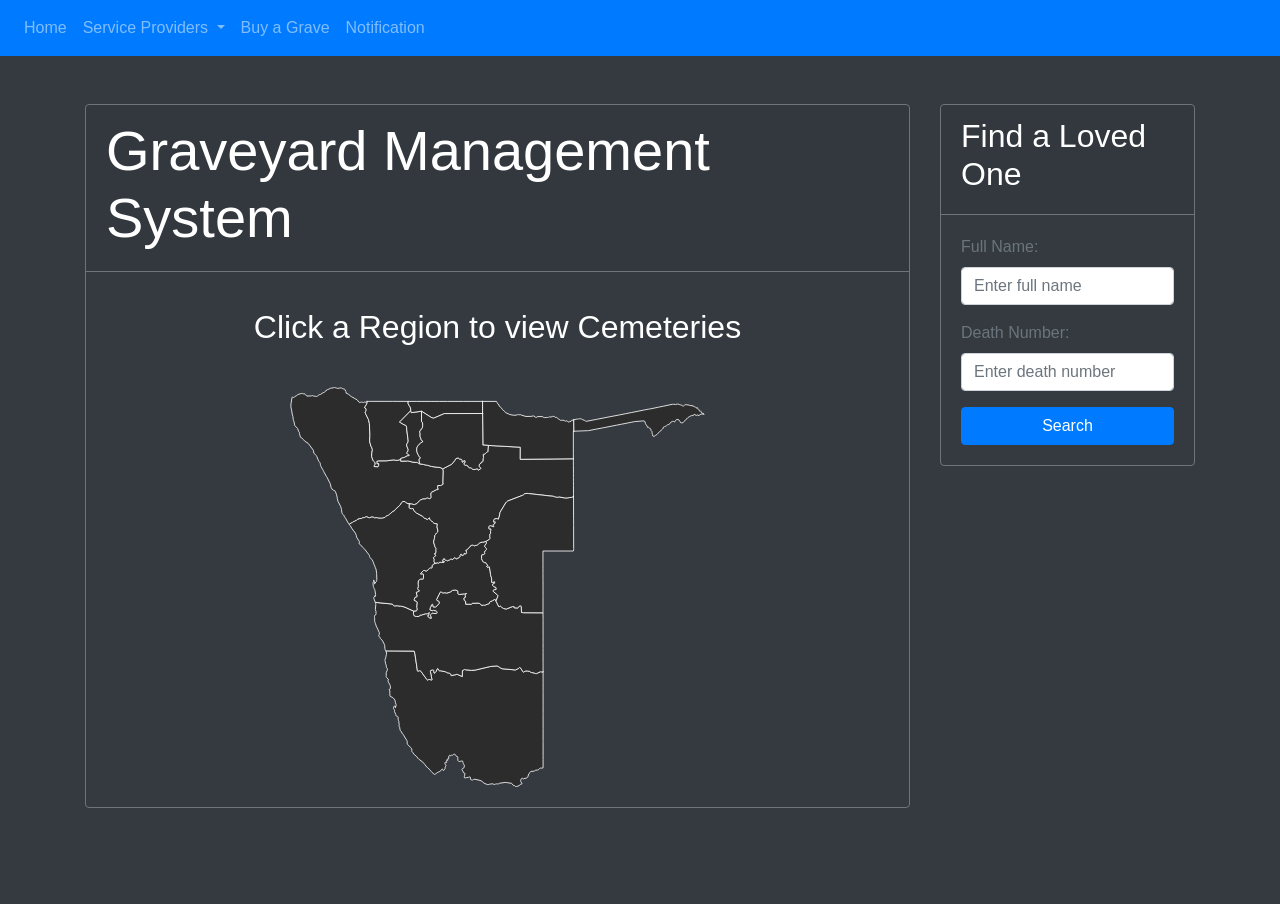
<file: gms/html/index.html>
<!DOCTYPE html>
<html lang="en">

<head>
  <meta charset="UTF-8" />
  <meta name="viewport" content="width=device-width, initial-scale=1.0" />
  <title>Heavenly Tomb|Home</title>
  <link rel="stylesheet" href="../css/style.css" />
  <script src="https://code.jquery.com/jquery-3.6.0.min.js"></script>

  <link rel="stylesheet" href="https://cdnjs.cloudflare.com/ajax/libs/font-awesome/5.15.3/css/all.min.css"
    integrity="iBBXm8fW90+nuLcSKlbmrPcLa0OT92xO1BIsZ+ywDWZCvqsWgccV3gFoRBv0z+8dLJgyAHIhR35VZc2oM/gI1w=="
    crossorigin="anonymous" referrerpolicy="no-referrer" />
  <link rel="stylesheet" href="https://cdn.jsdelivr.net/npm/bootstrap@4.3.1/dist/css/bootstrap.min.css"
    integrity="sha384-ggOyR0iXCbMQv3Xipma34MD+dH/1fQ784/j6cY/iJTQUOhcWr7x9JvoRxT2MZw1T" crossorigin="anonymous" />
</head>

<body>
  <nav class="navbar navbar-expand-lg navbar-dark bg-primary">
    <button class="navbar-toggler" type="button" data-toggle="collapse" data-target="#navbarNav"
      aria-controls="navbarNav" aria-expanded="false" aria-label="Toggle navigation">
      <span class="navbar-toggler-icon"></span>
    </button>
    <div class="collapse navbar-collapse" id="navbarNav">
      <ul class="navbar-nav">
        <li class="nav-item">
          <a class="nav-link" href="index.html">Home</a>

        </li>
        <li class="nav-item dropdown">
          <a class="nav-link dropdown-toggle" href="#" id="navbarDropdownMenuLink" role="button" data-toggle="dropdown"
            aria-haspopup="true" aria-expanded="false">
            Service Providers
          </a>
          <div class="dropdown-menu" aria-labelledby="navbarDropdownMenuLink" id="serviceProvidersDropdown">
          </div>
        </li>
        <li class="nav-item">
          <a class="nav-link" href="cemeteries.html">Buy a Grave</a>
        </li>
        <li class="nav-item-right">
          <a class="nav-link" href="notification.html">Notification</a>
        </li>

      </ul>
    </div>
  </nav>

  <section class="main-image">
    <div class="container">
      <div class="row">

        <div class="col-12 col-lg-9">
          <div class="card border-secondary bg-dark mt-5" style=" 
                      
                      min-height: 100px;">
            <div class="card-header border-secondary">
              <h1 style="color: white; font-size: 3.5em;">Graveyard Management System</h1>
            </div>
            <div class="card-body text-secondary">
              <h1 class="find-a-cemetery-text">
                Click a Region to view Cemeteries
              </h1>
              <div class="svg-container">
                <svg baseprofile="tiny" fill="#7c7c7c" stroke="#ffffff" stroke-linecap="round" stroke-linejoin="round"
                  stroke-width="2" version="1.2" viewbox="0 0 1000 966" width="1000" xmlns="http://www.w3.org/2000/svg"
                  id="svg-map">
                  <a href="../html/karas.html">
                    <path
                      d="M610.1 687.8l0 17.3 0 9.2 0 18.4 0 4.6 0 23.1 0 9.2 0 18.5 0 4.6 0 23.2 0 9.3 0 28 0 4.7 0 32.7 0 9.4 0 17.4-0.1 2.5-2.3 0.5-0.7 0.1-2.4-0.3-0.8 0.1-2 1.1-3.3 3-2.1 0.6-3.6 0.3-1.7 0.6-1.4 1.1-1.3 0.7-7.4 0.6-0.6 0.2-0.8 0.5-0.9 1.2-0.7 0.9-0.4 0.6-0.6 1.6-0.5 0.3-0.7 0.3-0.4 0.7-2.1 6.7-0.8 1.3-1.3 1-1.5 0.7-6 1.5-1 0.5-0.8-0.1-1.8-1.5-1 0.1-1 0.8-0.8 1.2-1.3 2.4-0.3 1.7 0.5 1.9 2.8 4.8-0.1 1-0.8 0.5-2.5 0.2-0.4 0.3-0.8 1.4-0.6 0.6-4.2 2.2-3.1 1-2.8 0.2-1.3-1.6-0.3-0.4-0.8-0.3-2.6-0.3-0.5-0.2-0.8-0.9-1.8-2.9-1.3-1.2-15.4-2.3-14.1 2.1-2.7 1.5-1.6 0.5-0.3-0.2-0.9-0.8-0.3-0.2-0.4 0.1-0.7 0.4-0.4 0.1-1.4 0.3-0.8 0.2-0.6 0.4-1.4 0.6-1.8-0.3-3.1-1.2-1.7-0.1-6.4 1-2.7 0.9-1.3 0-6.2-2.2-2.9-1.5-4.4-3.8-2.5-1.6-2.7-1.1-12.3-2.7-2.4 0.2-0.8 0.3-1.4 1-0.8 0.4-0.9 0-2.4-0.6-1.6-0.8-0.3-1.7 0.1-2-0.4-1.8-1.2-0.8-1.2 0.3-1.4 0.6-1.5 0.4-3.1 0.4-3.2 0.8-2.8-0.5-0.1-2.5 0.9-3.5 0.5-3.3-0.8-1.8-2.7-1-0.6-1.5-0.4-1.9-2-2.6-0.6-1.5 0.3-1.2 0.9-1.1 1.3-0.9 1.3-0.3 1.1-0.8 0.6-2 0.2-2.3-0.1-1.8-0.4-1-1.2-1.5-0.5-0.9-0.3-1-0.1-0.9-0.2-0.8-0.6-1.1-0.3-0.8-0.1-1-0.3-1-0.9-0.3-1.9 0.1-4.6 1.1-2.4-0.5-1.6-1.9-0.3-3.9 0.2-1.9 0-1.9-0.7-1.5-1.8-0.5-1.5-0.7-0.9-1.5-0.9-1.7-1-1.3-0.8-0.3-0.8 0-1.4 0.3-0.9 0.5-2.4 1.8-2-0.5-0.8 0.2-1.1 1.1-0.9 0.4-0.7-0.1-0.8-1-0.5-0.1-0.5 0.4-1.2 1.4-0.3 0.2-0.5 6.7-0.6 0.8-0.3 0-0.4-0.3-1.2 0-0.6-0.4-0.5 0.4-0.1 0.5 0.2 0.4 1.3 1.7 0 0.6-1.1 0.3-1.6 0-0.4 0.3-0.3 0.8 0.2 0.5 0.6 0.9 0.4 1-0.1 1-0.7 0.6-0.8-0.3-0.7-0.5-0.6-0.3-1.4 0.6-0.3 1.5 0.3 1.7 0.5 1.3 1.6 2.4 0.5 1.5-0.7 0.7-1.1 0.8-0.4 1.6-0.1 1.9-0.2 1.5-0.8 1.4-1.3 1.8-1.5 1.2-1.2-0.1-0.3-0.8-0.3-1-0.3-1-0.6-0.4-0.8 0.3-5.6 5.6-2.8 0.9-2 1-2 1.4-1.3 0.6-1.4 1-0.7 1.3-1 0.9-1.9-0.3-0.8-0.6-4.5-3.7-2.3-2.7-1.1-1.7-8-8-1.3-0.5-0.5-0.6-4.5-6-4.7-5.6-9.8-7.2-1.9-1.9-3.8-4.9-5.3-4.3-1-1.1-2.3-3.7-2.4-2.6-0.4-0.6 0-0.9 0.4-1.7 0.1-0.8-0.9-2.6-2-2.8-7.3-7.4-1-1.5-0.3-2 0-4.3-0.2-0.7-0.4-1-7.1-11.4-1.2-2.7-0.9-1.3-1.2-0.6-0.6-0.7-2.2-4.4-3-3.9-0.4-0.9-1-6.6-0.4-0.8-1-1.2-0.2-1.1 0.6-3.4-1.1-5.3 0.5-1.2-1.4-3.1-0.5-1.6-0.1-1.8 0.1-3.5-0.5-1.6-1.1-1.5-0.5-0.2-1.4-0.1-0.6-0.2-0.7-1.3-0.5-0.7-0.3 0-0.2-1.8-0.5-1.6-2.4-5-0.4-1.4 0.4-2.2-0.8-1.6-1.1-1.7-0.6-1.4-0.1-1.9 0.2-1.7 0.6-1.1 1.1-0.5 0.7-0.2 0.8-0.3 0.5 0.1 0.2 0.8 0 3.1 0.5 0 0.3-1.6 1.5-4.3 0-0.9-0.4-1.1-1.5-5-1-5-1.7-3-2.5-2.6-2.7-1.9-4.4-1.8-0.7-0.8-0.5-6.4 0.2-6.2-1.4-2.3-0.3-0.5 0.3-1 0.4 0 0.6 0.2 0.7-0.3 1-2.7 0-3.5-0.8-3.5-1.2-2.7-3.3-5.6-0.4-2.6 1.2-3.1-0.6 0-3.7-4.5-1.3-2.2-0.2-1 0-0.6 0.2-1.2 0-6.5 0.3-1.6 2.2-4.3 0.2-1.3 0-1.9-0.3-1.6-1.6-1.6-0.5-2.1-0.3-3.7-1.8-5-0.4-3.8-0.8-3.1 0-1.6 2.2-6.1-0.2-0.9 1.5-5.8 0.3-3.4-0.8-3.1-1-2.1 0.3 0 68.2 0.5 1.8 6.6 5.9 40.2 0.2 0.8 0.3 0.7 0.7 0 0.9-0.1 2.7-0.9 0.9-0.2 1 0 0.8 0.6 0.8 0.8 14.9 20.4 0.9 0.8 1 0 1-0.4 0.9-0.6 1.5-0.2 1.8 0.1 3.3 1.2 1.1-0.1 0.5-0.5-3.9-20.4 0-0.8 0.1-0.7 0.6-0.4 0.7-0.4 3.7-1.1 1-0.1 0.8 0.3 0.8 0.5 0.7 0.6 0.5 0.5 0.1 0.4-0.6 1.1 0 0.8 1.1 3.9 3.1-2.3 1.2-1.7 2.7-6.1 0.9-1.4 0.6 0.2 0.7 0.8 1.8 3.4 0.5 0.8 0.6 0.3 1 0 1.3-0.1 13 2.7 0.5 0.4 1.3 0.5 1.8 1.4 3.2 0.4 3.3 1.1 2 1.3 0.8 0.8 0.2 1 0.1 1 0.2 0.9 0.5 0.5 1.4-0.2 5.5-1.7 2.2 0 3.9-1.4 1.1 0.1 12.2 5.3 0.3-14.3 1.7-1 2.1-0.9 1.3-0.7 0.5-0.2 0.5 0 0.8 0.5 1 0.3 14.1 1.4 9.7-0.8 35.6-8.5 16.5-1.5 5 2.7 1.6 1.4 5.6 2.8 32.2 2.9 1.1-0.4 6.7-3.5 1.6-1.6 0.6-0.5 0.7-0.3 0.6 0.4 0.5 0.4 6.4 9.9 0.7 0.8 0.6 0.2 0.9-0.4 2.3-1.8 0.6-0.3 2-0.4 3.5 0 4 0.7 1.9 0.6 1.8 1.4 1.1 0.5 1.1 0.4 7.1 1.4 3.2 1.4 0.9 0.1 1.5-0.5 8.3-4 1.1-0.2 1.4-0.2 1.1 0.9 3.4-0.5z"
                      id="NAM1" name="Karas" class="map"></path>
                  </a>
                  <a href="../html/hardap.html">
                    <path
                      d="M496.7 516.3l-0.1 1 6.7 13.5 0.5 0.3 0.5-0.3 1.2-1.3 0.7-0.6 0.7-0.2 0.9 0.5 0.7 0.7 3.7 3.9 1.2 0.7 1.4 0.4 6.1 1.2 0.9-0.1 13.8-5.6 0.6-0.1 4 0.3 0.5 0.2 0 0.4-0.3 0.7-0.1 0.7 0.2 0.6 1.5 0.2 6.8 0.3 0.7-0.5 3.4-4.3 0.9-0.5 1.1 0 1.7 0.3 0.7 0.7 0.3 0.8 0.3 14.3 5.1 0.6 46.9 0.2 0.1 16.2 0 13.9 0 13.9 0 13.9 0 14 0 1 0 13.7 0 9.1 0 27.4 0.1 4.6 0 14.8-3.4 0.5-1.1-0.9-1.4 0.2-1.1 0.2-8.3 4-1.5 0.5-0.9-0.1-3.2-1.4-7.1-1.4-1.1-0.4-1.1-0.5-1.8-1.4-1.9-0.6-4-0.7-3.5 0-2 0.4-0.6 0.3-2.3 1.8-0.9 0.4-0.6-0.2-0.7-0.8-6.4-9.9-0.5-0.4-0.6-0.4-0.7 0.3-0.6 0.5-1.6 1.6-6.7 3.5-1.1 0.4-32.2-2.9-5.6-2.8-1.6-1.4-5-2.7-16.5 1.5-35.6 8.5-9.7 0.8-14.1-1.4-1-0.3-0.8-0.5-0.5 0-0.5 0.2-1.3 0.7-2.1 0.9-1.7 1-0.3 14.3-12.2-5.3-1.1-0.1-3.9 1.4-2.2 0-5.5 1.7-1.4 0.2-0.5-0.5-0.2-0.9-0.1-1-0.2-1-0.8-0.8-2-1.3-3.3-1.1-3.2-0.4-1.8-1.4-1.3-0.5-0.5-0.4-13-2.7-1.3 0.1-1 0-0.6-0.3-0.5-0.8-1.8-3.4-0.7-0.8-0.6-0.2-0.9 1.4-2.7 6.1-1.2 1.7-3.1 2.3-1.1-3.9 0-0.8 0.6-1.1-0.1-0.4-0.5-0.5-0.7-0.6-0.8-0.5-0.8-0.3-1 0.1-3.7 1.1-0.7 0.4-0.6 0.4-0.1 0.7 0 0.8 3.9 20.4-0.5 0.5-1.1 0.1-3.3-1.2-1.8-0.1-1.5 0.2-0.9 0.6-1 0.4-1 0-0.9-0.8-14.9-20.4-0.8-0.8-0.8-0.6-1 0-0.9 0.2-2.7 0.9-0.9 0.1-0.7 0-0.3-0.7-0.2-0.8-5.9-40.2-1.8-6.6-68.2-0.5-0.3 0-1.5-3.2-0.9-3.1-0.3-6.6-0.9-3.1-4.2-8.1-1.8-2.5-3.6-3.6-1-2.4-2.5-2.9-0.5-2.1 0.3-0.8 1-1.3 0.3-0.4 0-3.4-0.4-1.5-1.6-3-1.6-4.1-4-7.8-1.6-5.6-1.4-2.7-0.5-3.7-0.6-1.2 0.4-1.6 0-2.7-0.3-2.8-0.6-1.8 0.5-1.1 0.5-2.2 0.6-1.1 0.4-0.2 0.7-0.1 0.6-0.3 0.3-0.8 1-1.9-0.6-1 0.1-4.5-1.3-3.9-0.2-1.4 1-11.6-0.4-2.9-0.8-2.2 41.4 4.1 1.9 2.8 0.5 0.6 0.6 0.5 1.5 0.3 1.6 0.2 5.4-0.5 7.4 1.3 1.6-0.2 1 0.1 8.4 2.3 21.4 9.6-0.6 6.4 0.4 2 0.8 2.2 4.5 2.3 2.1 0.1 5.4-0.2 0.7-0.2 0.4-0.5 0.6-1.5 0.7-0.6 0.9-0.5 3.4-0.1 9.5-3 0.5-0.1 2.3 0.3 0.9 0 0.8-0.4 4.5-2.5 0.5-0.1-0.2 0.6-0.8 1.5-0.2 1-0.2 1.1 0.3 1.5-0.3 0.6-0.6 0.4-1.4 0.2-0.9 0.5-0.1 0.8 0.5 1.2 4 3.2 4.2 0.9-0.8-2-1.3-5 0.8-2 2.8-2.9 0.7-0.4 0.5-0.1 2.4 0.7 6.6 0.4 0.7 0 0.4-0.2 0.3-0.5 0.4-1 0.1-0.6 0-0.5-0.6-1.8-0.3-0.5-0.5-0.4-0.6-0.3-5.6-1.6-0.8 0-1.2 0.7-0.7 0.1-6.3-1.5-0.6-0.4-0.1-0.5 0.1-0.8 1.3-4.6 3.5-7.2 0.4-0.6 0.5-0.4 1 0.7 0.7 0.7 0.1 0.5 0.3 4 0.2 0.6 0.5 0.2 4.9 0 0.8-0.2 0.7-0.4 7.6-7.6 0.3-0.7 0-0.8-0.6-2.4-0.2-0.8-0.4-0.4-5.1-2.8-0.6-0.6 0.3-1.2 8.5-17 1.1-1.5 0.9-0.1 1.7 0.9 1.3 1.2 1.6 0.4 1.4 0.1 1.7-0.3 2.7-0.1 3.3 0.9 5.9-1.5 3.7-1.6 4.4-3.3 5-0.9 3 0 3.3 1.1 1.2 0.6 0.7 1.1 0.3 2.1 0.1 3.4 1.2 1.9 2.6 0.5 6.6-1.1 5-0.3 4.2-0.9 1.2-0.1 0.1 0-2.6 2.7-0.5 0.7-0.2 0.6 0 0.8 0.4 4.1-0.2 0.7-0.3 0.3-2.7 0.8-0.3 0.5 0 0.8 0.9 4.8 0.7 0.6 1.2 0.4 0.6 0.2 0.2 0.4 0.2 0.6 0.6 7.2 0.4-0.4 12.4 0.2 0.7-0.1 0.7-0.2 0.2-0.7 0.7-0.8 1-0.6 14-0.4 3.8 1.1 0.7 0.3 0.6 0.5 2.6 3.4 0.6 0.5 0.7 0.1 2.9-1.3 0.7-0.2 0.6 0.5 1.3 0.3 1.1-0.1 1.4-0.4 5.7-2.5 3.1-0.8 0.9-0.5 0.2-0.8 0.1-1.7 0.2-0.7 0.7-0.6 6.3-2.9 5.1-3 1.6-0.1 2.2 3.3z"
                      id="NAM2" name="Hardap" class="map"></path>
                  </a>
                  <a href="../html/khomas.html">
                    <path
                      d="M496.7 516.3l-2.2-3.3-1.6 0.1-5.1 3-6.3 2.9-0.7 0.6-0.2 0.7-0.1 1.7-0.2 0.8-0.9 0.5-3.1 0.8-5.7 2.5-1.4 0.4-1.1 0.1-1.3-0.3-0.6-0.5-0.7 0.2-2.9 1.3-0.7-0.1-0.6-0.5-2.6-3.4-0.6-0.5-0.7-0.3-3.8-1.1-14 0.4-1 0.6-0.7 0.8-0.2 0.7-0.7 0.2-0.7 0.1-12.4-0.2-0.4 0.4-0.6-7.2-0.2-0.6-0.2-0.4-0.6-0.2-1.2-0.4-0.7-0.6-0.9-4.8 0-0.8 0.3-0.5 2.7-0.8 0.3-0.3 0.2-0.7-0.4-4.1 0-0.8 0.2-0.6 0.5-0.7 2.6-2.7-0.1 0-1.2 0.1-4.2 0.9-5 0.3-6.6 1.1-2.6-0.5-1.2-1.9-0.1-3.4-0.3-2.1-0.7-1.1-1.2-0.6-3.3-1.1-3 0-5 0.9-4.4 3.3-3.7 1.6-5.9 1.5-3.3-0.9-2.7 0.1-1.7 0.3-1.4-0.1-1.6-0.4-1.3-1.2-1.7-0.9-0.9 0.1-1.1 1.5-8.5 17-0.3 1.2 0.6 0.6 5.1 2.8 0.4 0.4 0.2 0.8 0.6 2.4 0 0.8-0.3 0.7-7.6 7.6-0.7 0.4-0.8 0.2-4.9 0-0.5-0.2-0.2-0.6-0.3-4-0.1-0.5-0.7-0.7-1-0.7-0.5 0.4-0.4 0.6-3.5 7.2-1.3 4.6-0.1 0.8 0.1 0.5 0.6 0.4 6.3 1.5 0.7-0.1 1.2-0.7 0.8 0 5.6 1.6 0.6 0.3 0.5 0.4 0.3 0.5 0.6 1.8 0 0.5-0.1 0.6-0.4 1-0.3 0.5-0.4 0.2-0.7 0-6.6-0.4-2.4-0.7-0.5 0.1-0.7 0.4-2.8 2.9-0.8 2 1.3 5 0.8 2-4.2-0.9-4-3.2-0.5-1.2 0.1-0.8 0.9-0.5 1.4-0.2 0.6-0.4 0.3-0.6-0.3-1.5 0.2-1.1 0.2-1 0.8-1.5 0.2-0.6-0.5 0.1-4.5 2.5-0.8 0.4-0.9 0-2.3-0.3-0.5 0.1-9.5 3-3.4 0.1-0.9 0.5-0.7 0.6-0.6 1.5-0.4 0.5-0.7 0.2-5.4 0.2-2.1-0.1-4.5-2.3-0.8-2.2-0.4-2 0.6-6.4 6.2-0.6 1.5-1.4 0.4-3.1 0-0.5-0.8-3.2-0.1-0.6 0.9-11.6-0.1-0.8-0.1-0.6-0.6-0.4-5.6-2.7-0.6-0.3-0.4-0.5 0-0.7 0.2-0.7 2-4.8 0.4-0.7 0.5-0.6 0.7-0.2 2.4-0.5 1.1-0.4 0-0.9-1.8-9.7 6-2.1 0.7-0.3 0.5-0.4-0.2-0.6-3.4-4-0.3-0.8 0-0.7 0.2-0.8 1.3-4 0.2-0.9 0-0.8-0.2-1.8-0.3-1.6-0.3-1 0-0.4 0.9-7.3 0.5-1.1 0.8-1.1 2-1 1.1-0.9 1.3-0.2 0.9-0.2 4.4 0 0.8-0.2 0.3-0.8 0.2-0.9 0-8.3 0-0.7-0.2-0.6-0.5-0.2-0.7-0.1-5.5 0.1-0.6-0.6 1.3-1.7 5.8-6.1 1-0.6 1.1 0 4.5 1.3 0.9 0 1-0.4 1.1-0.6 2.1-1.9 1-1.5 2.6-2.2 0.7-0.8 0.8-0.2 1 0 1 0.2 1 0 0.8-0.2 0.4-0.9 0.1-3.5 0.4-1.3 0.7-1.3 3.5-2.6 3-1.3 5.9-1.4 0.8 0.5 1 0.4 0.5 0.5 0.4-0.3 0.6-0.6 1.1-1.5 0.6-0.7 0.6-0.4 0.7 0.3 1.5 1.1 0.8 0.4 1.4-0.6 0.7 0 2.2 0.3 2.2-0.2 0.8-0.6 0.3-0.7-0.3-0.8-0.3-0.5-0.7-0.1-2.5 0.4-0.6-0.1-0.3-0.5-0.1-0.6 0.1-0.5 0.4-0.5 2.1-3.7 0.6-0.7 0.7-0.3 0.7 0 0.4 0.1 0.4 0.7 0.5 1.6 0.7 0.8 0.9 0.6 2.1 0.1 0.8 0.5 1.1 0.9 0.7-0.1 3.4-1.3 0.9 0 0.9-0.5 0.7-0.6 1.5-1.5 0.8-0.6 0.8-0.5 0.7 0.4 0.5 0.7 0.5 0.8 0.4 0.7 0.4 0 0.6-0.4 4.9-4.2 0.8-0.5 0.7-0.3 0.5 0.5 0.5 0.7 0.4 0.9 0.5 0.8 0.5 0.4 0.8-0.2 7.1-3.3 1-0.9 0.4-0.9 0-2.5 0.1-0.8 0.5-0.7 1.2-1.5 0.6-0.7 0.7-0.5 0.3 0.4 0.3 0.7 0.4 1.6 0.3 0.7 0.3 0.3 0.7-0.1 3.5-1.5 0.8-0.4 0.5-0.5 0.1-0.8-0.1-1.5 0.1-0.4 0.5 0.1 3 1.3 0.7 0.1 0.4-0.5 0.3-0.6 0.8-2.2 0-0.5-0.2-0.7-1.5-4.3-0.1-0.7 0.5-0.2 1.5 0 0.8-0.1 0.8-0.5 0.7-0.5 0.6-0.7 0.3-0.5 0.5-1.4 0.7-0.9 0.8-0.6 2.5-1.4 0.3-0.4 0.9-2.2 0.5-0.9 0.8-0.4 0.8-0.3 3.4-0.9 0.8-0.2 0.7 0.1 0.7 0.6 1.2 1.2 0.4 0.2 0.5 0 2.2-0.8 3.5-0.7 2-1 0.8-0.6 1.6-1.6 2.5-2.1 3.5-1.6 3.1-0.6 1.6 0.2 7.8-2.2 0.6 4.7-1 1.9-1.8 2.2-1.2 2.1-0.3 0.9 0 0.7 0.6 0.9 1.2 1.1 0.4 0.6 0.9 1.3 0.6 0.4 0.3 0.4 0.2 0.7 0.2 1.7-0.4 0.8-1.1 0.7-0.6 0.6-0.6 1.3-2 3.1-0.3 0.7 0.6 1.2 0.2 0.7 0.1 1.3-0.4 0.7-0.8 0.5-2.5 1.1-0.8 0.1-1.8 0.1-0.6 0.2-0.3 0.7-0.8 7.1 0.2 1.2 0.4 1.3 2 4.1 2.4 3.3 0.9 0.8 0.9 0.2 3 0 0.6 0.4 0.4 0.5 2 3.2 1 1.1 1.4 1.2 0.6 0.6-0.3 0.5-2.5 1.3-0.6 0.5 0.3 0.6 0.6 0.5 1.9 1.5 0.2 0 2.3-1.9 0.6-0.4 0.3 0.2 0.3 0.6 2.1 10.3 0.9 8.4 0.3 1.6 2.1 6.3 0.3 2.3 0.1 8.5 0.5 0.5 0.8 0 5.2-2 0.6 0 0.1 0.5 0 0.7-0.1 1.6-0.1 0.7-0.3 0.4-0.6 0.4-3.3 1.4-0.9 0.7 0 0.7 0.1 0.8 0.3 0.8 0.3 0.6 1.2 0.7 1.5 2 0.8 0.3 0.7 0.2 1.6 0.2 0.7 0.2 0.4 0.2 0.4 0.7 0.7 1.8 0.5 2.6-0.4 0.6-0.7 0.3-4.1 0.3-0.7 0.2-0.7 0.5-0.4 0.9-0.4 1 0 1 0.5 0.8 10.3 8.6 0.7 0.8 0.1 0.7-0.3 1-4.3 11.1z"
                      id="NAM3" name="Khomas" class="map"></path>
                  </a>
                  <a href="../html/kunene.html">
                    <path
                      d="M185.3 34.7l0 1.7-0.3 0.8 0.5 0.5-0.4 1.3-1.4 2.6-0.6 1.6-2.4 3.5-1.4 1.8 0.2 2.1 3.1 1.8 0.3 1.8-0.2 2-0.3 1.5-0.6 1.2-1.5 1.6 1 3.6 7.2 14.7 2.1 9.4 1.3 29-0.7 11 0.4 5.3 2.9 9.4 2.1 4.2 1.3 4.4-1.4 8-0.5 8 3.1 9.1 1.5 2.1 2.1 1.7 1.7 2.7 0.3 3.5-0.9 1.2-0.9 1.1-0.6 3.3 9.2 0.3 1.4-3 0.1-4.2-4.1 0.2-0.3-3.3 0.1-3.1 3.5-0.7 20.3-0.2 17-2.3 4.5 1 4.4 0.3 7.9-2.4-0.2 4.2 13.7-0.1 2.7-0.4 3 0.4 9.3 2.4 6.2 0.7 2.7-0.1 2.6 0.5 5.9 3.3 8.9 1.3 5.2 1.3 4.1 0.5 9.9 3 13.7 2 4.4 0.1 4.7 1.2 4.4 2.4 0.9 0.7 0.1 1.3 0.6 3.4-0.8 28.7 0.7 2.9-4.1 2.8-2.1 0.6-6.5 0-0.6 0.4-0.1 4.5 0.1 0.7 1.2 3.4 0.1 0.7-0.5 0.2-0.7 0.1-2.2-0.1-13.2 6.8-0.7 0.7-0.4 0.6 0.2 6.3 0.4 2.7 0 0.9-0.1 1-0.4 1-0.9 0.7-1 0.6-1.1 0.5-1.1 0.2-1.1-0.1-1.3-1-1.1-0.2-1.1-0.2-0.9 0.2-0.7 0.2-3.6 1.7-0.7 0.1-4.6 0.1-0.7 0.1-5.2 2.1-2.5 1.7-1 0.9-4.7 5.6-1.1 0.7-4.5 1.9-1.1 0.3-1.1 0-6.1-1.3-5-0.3-3.3-0.7-3.1-1.1-1.5-0.7-1.1-1-1.1-1.4-0.6-0.5-5.3-0.5-0.7 0.7-0.5 0.9-1.7 2-4.1 5.6-0.6 0.5-10.3 9.7-0.7 0.9-0.4 1.1-0.4 0.4-3.5 2.2-1.7 0.8-3.9 3.2-0.7 0.8-0.5 0.3-1.2 0.5-0.4 0.5-0.5 1-0.8 0.7-1.1 0.6-0.4 0.4-0.3 0.6-0.7 0.6-0.9 0.1-1.4 0.1-0.7 0.3-1.8 1.4-1.7 0.9-0.5 0.5-0.8 0.9-0.5 0.4-2.4 0.7-1.9 0.9-0.6 0.1-1.5 0.1-1.7 0.3-0.5 0-2.3-0.2-4.2 0-0.5-0.1-2.7-1.1-0.4-0.2-1.3 0.1-1 0.2-2.1 0.1-1.7 0.3-0.9-0.3-1.5-1.2-0.8-0.3-3.2-0.3-1.9 0.4-3.8 1.3-0.9 0.1-0.8-0.2-4.7-2.1-1.3-0.1-1.2 0.3-1.4 0.6-0.8 0.5-1.1 0.4-2 0.1-1.7 0.4-1 0.4-2 1.1-0.9 0.3-3.4 0.1-5.5 2-1.5 1.1-1 1.1-0.6 0.2-1.2 0.1-0.4 0.2-0.3 0.4-0.5 1.1-0.4 0.2-0.7 0.2-0.9 0.1-2.6 0.6-0.9 0.5-0.8 1.2-0.7 0.7-0.7 0.3-2.5 0.9-4.7 3-1.9-2.3-6.6-11.9-3-4.2-1-2.9-1-1.1-2-1.6-1.5-2.7-0.8-2.6-0.7-6.5-2-7.1-6.4-12.5-1.8-6.9-0.4-3.4-1.5-6.4-2.6-6.6-1.7-2.7-3-0.9-3.2-2.3-2.4-4.3-2.4-9.7-5.7-11-0.7-2.3-3.1-4.2-5.4-10-0.7-1.8-0.8-1.1-1.9-4-0.6-0.8-3.3-5.9-1-2.5-0.3-1.5-0.5-3.5-0.8-1.7-2.4-3.1-1.5-2.8-3.6-9-1.5-2.4-2.2-2.6-2.7-2.1-0.7-1-0.9-5.7-0.6-1.6-12-16.1-8.3-5.4-3.6-4.2-0.5-0.4-1.3-1.8-0.7-0.4-0.7-0.5-3.7-2.3-1.2-4.1-0.3-1.4-0.9-2.4-0.1-0.9-0.1-1.5 0.2-0.8-1.8-2.5-2.8-7.6-0.5-0.5-6-6.4-1.1-3.5-0.6-4.6-1.3-3.7-0.9-2.7-0.9-7.5-1.7-5.7-1.1-7.9-1.4-6.5-0.7-4.1 0.3-6.1 2.5-15.5 0.8-1.1 1 0.1 1.2 0.7 0.8 0.2 1.1-0.1 0.4-0.4 0.2-0.5 0.4-0.6 1.3-0.9 3.1-1.5 3.4-2.6 3.1-1.4 3.3-1 3.5-0.5 0.9-0.3 0.5 0 0.8 0.5 2.5 0.8 0.9-0.2 0.7-0.5 0.7 0.2 0.5 0.4 0.3 1.1 0.2 0.6 0.5 0.5 0.7 0.5 0.8 0.4 0.8 0.2 0.7 0.3 0.3 0.8 0.2 0.7 0.3 0.3 5.3-0.5 4.8 0.2 1-0.5 1-0.8 0.8 0 1.8 1 1.3 0.5 4.4 0.4 2.6 0.6 0.9-0.1 1.8-1 3.3-2.8 1.8-0.7 1.9-0.2 1.3-0.8 2.6-2.2 3.3-1.6 2.5-0.7 0.5-0.7 0.6-1.1 0.7-0.6 0.5-0.3 1.4-0.4 0.6-0.4 0.3-0.7 0.1-0.9 0.4-0.7 1.7-0.5 1.5-0.7 2.3-0.6 3.9-2.2 7.9-1.4 1.7-0.6 1.6-0.1 1.3 1 1-0.5 0.5 0.4 0.5 0.8 0.8 0.4 1.7 0.2 0.9 0.1 0.7-0.3 0 0.5 1.9-0.8 1.1-0.3 0.5 0.3 0.5 0 3.1-0.8 1.4 0.5 2.6 1.8 1.3 0.4 1.7 0.2 1.6 0.7 1.1 1 0.9 3.1 1.1 1 0.6 1.3-0.7 2.2 6.3 3.5 6.5 5.3 7.1 4 6.9 3.9 0.9 0.8 3.4 4.6 1.1 0.8 1.7 0.4 0.9-0.2 1.2-0.8 0.6-0.1 0.8 0.1 1.4 0.4 1.6 0.2 1.2 0.4 0.9 0 0.8-0.3 1.1-0.7 0.5-0.1 3.3 0.5 1.6-0.3 0.7-1.5 0.1-0.4 0.8 0z"
                      id="NAM4" name="Kunene" class="map"></path>
                  </a>
                  <a href="../html/erongo.html">
                    <path
                      d="M287.2 282.3l-0.4 8.4 0.2 0.8 0.5 1.1 3.8 1.2 0.6 0 0.7 0 2.6-0.6 0.8-0.1 0.3 0.3 0.3 0.5 1.1 4 0.7 0.9 5.8 5.4 14.8 8 4.4 4.3 3.5 1.3 3.1 1.8 0.8 0.3 0.5-0.1 0.5-0.4 3.2-3.4 0.4-0.3 0.3 0.1 0.1 0.5 0.6 2.6 0.5 1 0.8 1 1.9 1.8 1 0.7 1.3 0.7 0.6 0.4 2.4 2.5 0.3 0.4 0.5 1.1 0.4 0.6 0.6 0.3 0.7 0.1 7.1 0.9 0 4.6-0.6 2.6 2.2 9.8-0.2 2.3-3 2.9-2.8 3.9-1 1.1-0.3 0.6-0.2 1-0.8 6.3-2.2 8.9 2.8 9.1 0.1 1.8 0.4 1.4 1 0.4 0.6 0.7 1.2 1.9 0.2 1.2-0.2 1-0.4 0.7-0.3 0.8 0 0.7 0.4 0.7 0.5 0.7 0.2 0.4-0.3 0.8-0.6 2.2-0.1 2.3-0.5 0.8-0.7 0.4-1.5-0.1-0.3 0.2 0.3 0.7 2.4 3.6 0.3 0.7-0.4 0.3-1.6 0.7-0.8 1-2.5 1.9-0.4 0.5 0.1 0.8 2.1 4.7 0 0.6-0.2 0.4-0.7 1.1-0.2 0.6 0.2 0.8 0.4 0.9 2.4 4-3 1.3-3.5 2.6-0.7 1.3-0.4 1.3-0.1 3.5-0.4 0.9-0.8 0.2-1 0-1-0.2-1 0-0.8 0.2-0.7 0.8-2.6 2.2-1 1.5-2.1 1.9-1.1 0.6-1 0.4-0.9 0-4.5-1.3-1.1 0-1 0.6-5.8 6.1-1.3 1.7 0.6 0.6 5.5-0.1 0.7 0.1 0.5 0.2 0.2 0.6 0 0.7 0 8.3-0.2 0.9-0.3 0.8-0.8 0.2-4.4 0-0.9 0.2-1.3 0.2-1.1 0.9-2 1-0.8 1.1-0.5 1.1-0.9 7.3 0 0.4 0.3 1 0.3 1.6 0.2 1.8 0 0.8-0.2 0.9-1.3 4-0.2 0.8 0 0.7 0.3 0.8 3.4 4 0.2 0.6-0.5 0.4-0.7 0.3-6 2.1 1.8 9.7 0 0.9-1.1 0.4-2.4 0.5-0.7 0.2-0.5 0.6-0.4 0.7-2 4.8-0.2 0.7 0 0.7 0.4 0.5 0.6 0.3 5.6 2.7 0.6 0.4 0.1 0.6 0.1 0.8-0.9 11.6 0.1 0.6 0.8 3.2 0 0.5-0.4 3.1-1.5 1.4-6.2 0.6-21.4-9.6-8.4-2.3-1-0.1-1.6 0.2-7.4-1.3-5.4 0.5-1.6-0.2-1.5-0.3-0.6-0.5-0.5-0.6-1.9-2.8-41.4-4.1-2.8-7.3-0.9-3.6 0.1-0.8 0.6-0.7 1.8-3.3 0.9-0.9-0.1 1.7 0.4 0.7 0.4-0.4 0.3-1.7-0.1-3.1-1.4-9.4-0.8-2.8-1.3-2.1-1-2.3-0.8-2.6-0.5-2.7-0.3-5.3 0.1-0.8 0.4-0.7 0.9-1.5 0.2-0.8 0-3.3 0.7-0.2 0.2 0.3-0.4 0.7 0.7 1.3 0.3 0.3-0.4 1.6-0.2 1.7 0.6 0.8 1.6-0.7-0.2 0.9-0.9 2.4 1.2-1.1 1.6-3.2 1-0.7 0.9-0.8 0.5-1.8 0.4-3.7-0.5-14-1.4-10.5-1.7-2.8-0.8-3.6-2.7-5.5-1.4-4.7-2.4-5-0.5-0.7-4.8-5.4-1.5-2.6-0.1-2-0.1-0.7-11.4-14.9-5.5-5.2-0.6-1.3-6.1-5.7-1.4-0.7 0-0.9 0.5-1.2 0.4-2 0.1-0.5-0.3-1-0.3-0.7-5.9-8.9-1.1-5.1-2.3-5.7-7.6-10-4.6-7.7-2.8-3.6 4.7-3 2.5-0.9 0.7-0.3 0.7-0.7 0.8-1.2 0.9-0.5 2.6-0.6 0.9-0.1 0.7-0.2 0.4-0.2 0.5-1.1 0.3-0.4 0.4-0.2 1.2-0.1 0.6-0.2 1-1.1 1.5-1.1 5.5-2 3.4-0.1 0.9-0.3 2-1.1 1-0.4 1.7-0.4 2-0.1 1.1-0.4 0.8-0.5 1.4-0.6 1.2-0.3 1.3 0.1 4.7 2.1 0.8 0.2 0.9-0.1 3.8-1.3 1.9-0.4 3.2 0.3 0.8 0.3 1.5 1.2 0.9 0.3 1.7-0.3 2.1-0.1 1-0.2 1.3-0.1 0.4 0.2 2.7 1.1 0.5 0.1 4.2 0 2.3 0.2 0.5 0 1.7-0.3 1.5-0.1 0.6-0.1 1.9-0.9 2.4-0.7 0.5-0.4 0.8-0.9 0.5-0.5 1.7-0.9 1.8-1.4 0.7-0.3 1.4-0.1 0.9-0.1 0.7-0.6 0.3-0.6 0.4-0.4 1.1-0.6 0.8-0.7 0.5-1 0.4-0.5 1.2-0.5 0.5-0.3 0.7-0.8 3.9-3.2 1.7-0.8 3.5-2.2 0.4-0.4 0.4-1.1 0.7-0.9 10.3-9.7 0.6-0.5 4.1-5.6 1.7-2 0.5-0.9 0.7-0.7 5.3 0.5 0.6 0.5 1.1 1.4 1.1 1 1.5 0.7 3.1 1.1 3.3 0.7z"
                      id="NAM5" name="Erongo" class="map"></path>
                  </a>
                  <a href="../html/otjozondjupa.html">
                    <path
                      d="M683.3 173.3l0 6.1 0 9.8 0.1 19.5 0 9.8 0 9.8 0.1 9.8 0 19.7 0.1 7.8-1.9 0.2-1.3 0.6-1.1 0.2-4.7 0.3-4 1.2-1 0.2-5.1 0.2-2.8-0.2-3.8-1.1-7.9-1.1-3 0.1-2.6 0.4-1.4-0.1-3.4-0.6-1.5-0.5-1.8-0.9-1.3-0.4-59.8-6.7-2-0.3-4.4 0.1-2 0.3-1.5 0.7-2.4 2.2-2.2 1.2-35.4 13.5-0.8 0.4-2.6 2.2-2.1 2.3-13.2 22-0.4 1.1-2.3 10.9-0.5 1.6-1.9 4.1-0.6-0.9-0.5-0.6-0.8-0.5-1.1 0-5.4 1.2-1.4 0.9-0.8 3.1-0.3 2.4 0 0.6 0.3 0.2 0.6-0.1 2.4-0.5 0.7 0 0.2 0.3 0 0.6-0.2 1.6-0.2 0.8-0.4 0.8-0.9 0.7-2.7 1.6-0.6 0.6 0 0.8 0 0.7 0.3 0.8 1.1 2 0.2 0.6-0.4 0.1-7.8-2.2-0.7-0.1-1.5 0.4-0.7 0.5-0.7 0.7-0.2 1.5-0.1 3.6 0.1 0.6 0.4 0.2 0.7 0.1 1.5-0.2 1.3-0.3 0.3 0.2 0.2 0.6 0.6 2.4 0 0.9-0.1 0.7-1.1 1-0.2 0.7 0.1 0.8 0.4 3.4 0 0.8-0.2 0.6-1.9 1.1-0.1 0.8 0.2 0.9 0.2 1.2-0.2 2.3 0.6 3.3-0.1 1-0.2 1.1-2 2.5-1.6 1-4.7 2.2-0.8 0.8-7.8 2.2-1.6-0.2-3.1 0.6-3.5 1.6-2.5 2.1-1.6 1.6-0.8 0.6-2 1-3.5 0.7-2.2 0.8-0.5 0-0.4-0.2-1.2-1.2-0.7-0.6-0.7-0.1-0.8 0.2-3.4 0.9-0.8 0.3-0.8 0.4-0.5 0.9-0.9 2.2-0.3 0.4-2.5 1.4-0.8 0.6-0.7 0.9-0.5 1.4-0.3 0.5-0.6 0.7-0.7 0.5-0.8 0.5-0.8 0.1-1.5 0-0.5 0.2 0.1 0.7 1.5 4.3 0.2 0.7 0 0.5-0.8 2.2-0.3 0.6-0.4 0.5-0.7-0.1-3-1.3-0.5-0.1-0.1 0.4 0.1 1.5-0.1 0.8-0.5 0.5-0.8 0.4-3.5 1.5-0.7 0.1-0.3-0.3-0.3-0.7-0.4-1.6-0.3-0.7-0.3-0.4-0.7 0.5-0.6 0.7-1.2 1.5-0.5 0.7-0.1 0.8 0 2.5-0.4 0.9-1 0.9-7.1 3.3-0.8 0.2-0.5-0.4-0.5-0.8-0.4-0.9-0.5-0.7-0.5-0.5-0.7 0.3-0.8 0.5-4.9 4.2-0.6 0.4-0.4 0-0.4-0.7-0.5-0.8-0.5-0.7-0.7-0.4-0.8 0.5-0.8 0.6-1.5 1.5-0.7 0.6-0.9 0.5-0.9 0-3.4 1.3-0.7 0.1-1.1-0.9-0.8-0.5-2.1-0.1-0.9-0.6-0.7-0.8-0.5-1.6-0.4-0.7-0.4-0.1-0.7 0-0.7 0.3-0.6 0.7-2.1 3.7-0.4 0.5-0.1 0.5 0.1 0.6 0.3 0.5 0.6 0.1 2.5-0.4 0.7 0.1 0.3 0.5 0.3 0.8-0.3 0.7-0.8 0.6-2.2 0.2-2.2-0.3-0.7 0-1.4 0.6-0.8-0.4-1.5-1.1-0.7-0.3-0.6 0.4-0.6 0.7-1.1 1.5-0.6 0.6-0.4 0.3-0.5-0.5-1-0.4-0.8-0.5-5.9 1.4-2.4-4-0.4-0.9-0.2-0.8 0.2-0.6 0.7-1.1 0.2-0.4 0-0.6-2.1-4.7-0.1-0.8 0.4-0.5 2.5-1.9 0.8-1 1.6-0.7 0.4-0.3-0.3-0.7-2.4-3.6-0.3-0.7 0.3-0.2 1.5 0.1 0.7-0.4 0.5-0.8 0.1-2.3 0.6-2.2 0.3-0.8-0.2-0.4-0.5-0.7-0.4-0.7 0-0.7 0.3-0.8 0.4-0.7 0.2-1-0.2-1.2-1.2-1.9-0.6-0.7-1-0.4-0.4-1.4-0.1-1.8-2.8-9.1 2.2-8.9 0.8-6.3 0.2-1 0.3-0.6 1-1.1 2.8-3.9 3-2.9 0.2-2.3-2.2-9.8 0.6-2.6 0-4.6-7.1-0.9-0.7-0.1-0.6-0.3-0.4-0.6-0.5-1.1-0.3-0.4-2.4-2.5-0.6-0.4-1.3-0.7-1-0.7-1.9-1.8-0.8-1-0.5-1-0.6-2.6-0.1-0.5-0.3-0.1-0.4 0.3-3.2 3.4-0.5 0.4-0.5 0.1-0.8-0.3-3.1-1.8-3.5-1.3-4.4-4.3-14.8-8-5.8-5.4-0.7-0.9-1.1-4-0.3-0.5-0.3-0.3-0.8 0.1-2.6 0.6-0.7 0-0.6 0-3.8-1.2-0.5-1.1-0.2-0.8 0.4-8.4 5 0.3 6.1 1.3 1.1 0 1.1-0.3 4.5-1.9 1.1-0.7 4.7-5.6 1-0.9 2.5-1.7 5.2-2.1 0.7-0.1 4.6-0.1 0.7-0.1 3.6-1.7 0.7-0.2 0.9-0.2 1.1 0.2 1.1 0.2 1.3 1 1.1 0.1 1.1-0.2 1.1-0.5 1-0.6 0.9-0.7 0.4-1 0.1-1 0-0.9-0.4-2.7-0.2-6.3 0.4-0.6 0.7-0.7 13.2-6.8 2.2 0.1 0.7-0.1 0.5-0.2-0.1-0.7-1.2-3.4-0.1-0.7 0.1-4.5 0.6-0.4 6.5 0 2.1-0.6 4.1-2.8-0.7-2.9 0.8-28.7-0.6-3.4-0.1-1.3 0.4-0.8 0.6-0.5 20.1-10.4 7.1-8.8 3-4.9 5.3-1.4 1 0.4 1 0.5 0.3 0.8 0.7 0.7 1.1 0.5 2.5-0.2 1.2 0.6 1 0.6 0.9 1.7 0.3 0.5-0.1 0.7-0.3 2.3 0.1 0.6 0.5 0.2 0.7 0.1 0.7-0.1 0.4-0.2 0.1-0.6 0-0.7 0.2-0.7 0.3-0.5 1.9-0.5 1.6-0.3 0.4 0.1 0.3 0.6 0.3 2.4 0 0.7-0.1 0.6-0.5 0.2-1.4 0.3-0.3 0.2-0.2 0.6 0.2 3.2 0.1 0.7 0.2 0.4 0.6 0.5 0.8 0.4 1 0.3 1.6-0.3 1.1 0.2 0.9 0.3 2.5 1.6 0.4 0.4 0.3 0.4 0.1 1.3 0.5 0.6 1.4 1.1 0.9 0.3 1.1 0.3 1.8-0.1 1.3 0.5 1.2 0.7 2.6 2.3 0.8 0.4 4.6 0.3 1-0.4 2.3-1 1.9-0.4 0.9 0 0.4 0.5 0.4 0.6 0.5 1.4 0.3 0.6 0.7 0 0.9-0.4 3.4-2 0.8-0.6 0.5-0.7-0.4-1-2.6-3.2-0.7-1.1-0.1-0.9-0.1-1.1 0.3-1.7 0.7-1.1 0.5-1 2.7-1.4 0.3-0.8 0.1-1 0.3-0.8 0.7-0.4 1-0.3 0.9-0.2 0.7-0.3 0.5-0.6 0.4-1.4 0.3-2.3 0-2.8 0.1-1 0.3-0.9 0.5-0.6 0.2-1.1 0-1-0.7-5.4 0.1-0.8 0.5-0.3 0.9-0.1 1 0 1.2-0.4 1.4-0.8 1.8-2.2 1.3-0.9 2.2-1.1 0.8-0.9 0.6-8.1 1.1-6.8 76.8 4.3-0.1 29.2 128.3-1.3z"
                      id="NAM6" name="Otjozondjupa" class="map"></path>
                  </a>
                  <a href="../html/omusati.html">
                    <path
                      d="M284.1 34.8l0.1 5.1 2.2 4.6 1.8 2.6 0.8 1.4 1 2.4 0.6 6.3-26.5 26.8-0.1 1.2 1.3 0.6 8.5 5 3.2 1.2 2.7 1.8 0.9 3.8 0.1 4 3.7 28.9-1.4 4.3-2.4 3.6 0.5 4.3 3.2 8.4-0.5 4.5-3.1 2.9 1.3 2.4 1.8 2.2 1.9 0.6 1.6 1.1-2.4 1.2-2.8 0.4-3.1 1.5-2.8 1.8-2.7 0.9-2.7 0.6-2.2 0.9-2.3 0.5-0.1 1.1 0.1 1.1-7.9 2.4-4.4-0.3-4.5-1-17 2.3-20.3 0.2-3.5 0.7-0.1 3.1 0.3 3.3 4.1-0.2-0.1 4.2-1.4 3-9.2-0.3 0.6-3.3 0.9-1.1 0.9-1.2-0.3-3.5-1.7-2.7-2.1-1.7-1.5-2.1-3.1-9.1 0.5-8 1.4-8-1.3-4.4-2.1-4.2-2.9-9.4-0.4-5.3 0.7-11-1.3-29-2.1-9.4-7.2-14.7-1-3.6 1.5-1.6 0.6-1.2 0.3-1.5 0.2-2-0.3-1.8-3.1-1.8-0.2-2.1 1.4-1.8 2.4-3.5 0.6-1.6 1.4-2.6 0.4-1.3-0.5-0.5 0.3-0.8 0-1.7 5.1 0 37.8 0 18.9 0 37 0.1z"
                      id="NAM7" name="Omusati" class="map"></path>
                  </a>
                  <a href="../html/oshana.html">
                    <path
                      d="M316.5 58.5l0 25.3 1 0.2 1.1 1.2 0.4 1.6 0.4 6.2-0.6 4.5-0.8 2.1-3.4 4.7-1.3 0.8-0.9 1.3 0.1 3.5 0.8 3.4-0.5 5.7 0.7 2 0.9 1.8 1.2 4 3.3 3.9 0.3 2.1-1.5 1.2-1.5 0-1.6 0.6-2.3 2.8-3.2 3.3-2.8 3.8-1 2.4-0.4 2.5 0.1 4.9 0.4 0.9 0.2 2.2 2.4 5.3 1.3 2.3 0.8 2.1 1.3 1.5 2.4 1.6-0.6 2.4-1.5 0.7-1.1 1 0.1 2.1 0.8 5.6 0.7 1.8 0 1.9-5.9-3.3-2.6-0.5-2.7 0.1-6.2-0.7-9.3-2.4-3-0.4-2.7 0.4-13.7 0.1 0.2-4.2-0.1-1.1 0.1-1.1 2.3-0.5 2.2-0.9 2.7-0.6 2.7-0.9 2.8-1.8 3.1-1.5 2.8-0.4 2.4-1.2-1.6-1.1-1.9-0.6-1.8-2.2-1.3-2.4 3.1-2.9 0.5-4.5-3.2-8.4-0.5-4.3 2.4-3.6 1.4-4.3-3.7-28.9-0.1-4-0.9-3.8-2.7-1.8-3.2-1.2-8.5-5-1.3-0.6 0.1-1.2 26.5-26.8 0 0.5 1.4 4.2 11.1-1.5 13.4-1.9z"
                      id="NAM8" name="Oshana" class="map"></path>
                  </a>
                  <a href="../html/ohangwena.html">
                    <path
                      d="M464 34.8l0 29.2-92.2 0.2-26.5 11.3-6-2.4-22.8-14.6-13.4 1.9-11.1 1.5-1.4-4.2 0-0.5-0.6-6.3-1-2.4-0.8-1.4-1.8-2.6-2.2-4.6-0.1-5.1 19.7 0 37.8 0 18.9 0 18.9 0 37.9 0 18.9 0 27.8 0z"
                      id="NAM9" name="Ohangwena" class="map"></path>
                  </a>
                  <a href="../html/omaheke.html">
                    <path
                      d="M683.6 265.6l0.1 51.3 0 4.5 0.1 9.1 0 4.6 0.1 54.8 0.1 3.3-1 2.9-73.2 0 0 30.8 0 12 0 12 0 13.8 0.1 13.8 0 13.8 0 13.8 0 39.2-46.9-0.2-5.1-0.6-0.3-14.3-0.3-0.8-0.7-0.7-1.7-0.3-1.1 0-0.9 0.5-3.4 4.3-0.7 0.5-6.8-0.3-1.5-0.2-0.2-0.6 0.1-0.7 0.3-0.7 0-0.4-0.5-0.2-4-0.3-0.6 0.1-13.8 5.6-0.9 0.1-6.1-1.2-1.4-0.4-1.2-0.7-3.7-3.9-0.7-0.7-0.9-0.5-0.7 0.2-0.7 0.6-1.2 1.3-0.5 0.3-0.5-0.3-6.7-13.5 0.1-1 4.3-11.1 0.3-1-0.1-0.7-0.7-0.8-10.3-8.6-0.5-0.8 0-1 0.4-1 0.4-0.9 0.7-0.5 0.7-0.2 4.1-0.3 0.7-0.3 0.4-0.6-0.5-2.6-0.7-1.8-0.4-0.7-0.4-0.2-0.7-0.2-1.6-0.2-0.7-0.2-0.8-0.3-1.5-2-1.2-0.7-0.3-0.6-0.3-0.8-0.1-0.8 0-0.7 0.9-0.7 3.3-1.4 0.6-0.4 0.3-0.4 0.1-0.7 0.1-1.6 0-0.7-0.1-0.5-0.6 0-5.2 2-0.8 0-0.5-0.5-0.1-8.5-0.3-2.3-2.1-6.3-0.3-1.6-0.9-8.4-2.1-10.3-0.3-0.6-0.3-0.2-0.6 0.4-2.3 1.9-0.2 0-1.9-1.5-0.6-0.5-0.3-0.6 0.6-0.5 2.5-1.3 0.3-0.5-0.6-0.6-1.4-1.2-1-1.1-2-3.2-0.4-0.5-0.6-0.4-3 0-0.9-0.2-0.9-0.8-2.4-3.3-2-4.1-0.4-1.3-0.2-1.2 0.8-7.1 0.3-0.7 0.6-0.2 1.8-0.1 0.8-0.1 2.5-1.1 0.8-0.5 0.4-0.7-0.1-1.3-0.2-0.7-0.6-1.2 0.3-0.7 2-3.1 0.6-1.3 0.6-0.6 1.1-0.7 0.4-0.8-0.2-1.7-0.2-0.7-0.3-0.4-0.6-0.4-0.9-1.3-0.4-0.6-1.2-1.1-0.6-0.9 0-0.7 0.3-0.9 1.2-2.1 1.8-2.2 1-1.9-0.6-4.7 0.8-0.8 4.7-2.2 1.6-1 2-2.5 0.2-1.1 0.1-1-0.6-3.3 0.2-2.3-0.2-1.2-0.2-0.9 0.1-0.8 1.9-1.1 0.2-0.6 0-0.8-0.4-3.4-0.1-0.8 0.2-0.7 1.1-1 0.1-0.7 0-0.9-0.6-2.4-0.2-0.6-0.3-0.2-1.3 0.3-1.5 0.2-0.7-0.1-0.4-0.2-0.1-0.6 0.1-3.6 0.2-1.5 0.7-0.7 0.7-0.5 1.5-0.4 0.7 0.1 7.8 2.2 0.4-0.1-0.2-0.6-1.1-2-0.3-0.8 0-0.7 0-0.8 0.6-0.6 2.7-1.6 0.9-0.7 0.4-0.8 0.2-0.8 0.2-1.6 0-0.6-0.2-0.3-0.7 0-2.4 0.5-0.6 0.1-0.3-0.2 0-0.6 0.3-2.4 0.8-3.1 1.4-0.9 5.4-1.2 1.1 0 0.8 0.5 0.5 0.6 0.6 0.9 1.9-4.1 0.5-1.6 2.3-10.9 0.4-1.1 13.2-22 2.1-2.3 2.6-2.2 0.8-0.4 35.4-13.5 2.2-1.2 2.4-2.2 1.5-0.7 2-0.3 4.4-0.1 2 0.3 59.8 6.7 1.3 0.4 1.8 0.9 1.5 0.5 3.4 0.6 1.4 0.1 2.6-0.4 3-0.1 7.9 1.1 3.8 1.1 2.8 0.2 5.1-0.2 1-0.2 4-1.2 4.7-0.3 1.1-0.2 1.3-0.6 1.9-0.2z"
                      id="NAM10" name="Omaheke" class="map"></path>
                  </a>
                  <a href="../html/kavango.html">
                    <path
                      d="M684.1 79.4l0.5 27.4-1.4 0.1 0 53 0.1 13.4-128.3 1.3 0.1-29.2-76.8-4.3-13.6-0.8-0.7-76.3 0-29.2 32.8 0 0.6 0.1 0.4 1.2 0.9 0.7 1.3 2.9 0.1 0.8 0.2 0.1 1.8 0.6 2.5 4.9 0.2 0.9 1 0.5 3.9 3.2 0.2 0.6 0.4 1.3 0.4 0.8 0.7 0.7 1.3 0.6 0.7 0.5 4.3 4.5 1.4 2 1 0.8 2.9 0.7 6.6 3.3 9.6 1.8 6.2-0.3 2.5-1 1.6-0.3 0.9 0 2.2 0.4 3.3-0.2 1.1 0.8 11.7 3.5 12.7-0.2 4.2-0.9 1.7-0.2 1.5 0.4 0.6 1.4 0.7 0.5 1.5 0.7 1.7 0.6 1.2 0.1 0.4-0.4 0.8-1.5 0.5-0.3 11.6 0 2.8 1.6 2.6 0.9 0.7 0.1 4.3-0.4 2 0 1-0.1 1-0.5 0.6 0.6 1-1 1.8-0.4 2 0.1 1.7 0.7 2.6-2.2 0.8 0.6 1-0.1 2.4-0.5 0.9 0.4 2.9 2.4 1.9-0.5 1.8 0.8 1.7 1.5 1.4 1.6 0.8 0.6 2.5 1.3 2.1 1.6 1 0.4 1.8-0.5 2.9-0.1 2.7 0.3 1.2 0.6 0.5 0.7 1.2 0.5 1.2 0.2 0.6-0.3 0.5-0.7 1.3 0.3 2.2 1.2 1.6 1.4 1.9-0.1 2.2-0.9 2.4-0.4 1-2.1 5.8-1.6z"
                      id="NAM11" name="Kavango" class="map"></path>
                  </a>
                  <a href="../html/oshikoto.html">
                    <path
                      d="M464 64l0.7 76.3 13.6 0.8-1.1 6.8-0.6 8.1-0.8 0.9-2.2 1.1-1.3 0.9-1.8 2.2-1.4 0.8-1.2 0.4-1 0-0.9 0.1-0.5 0.3-0.1 0.8 0.7 5.4 0 1-0.2 1.1-0.5 0.6-0.3 0.9-0.1 1 0 2.8-0.3 2.3-0.4 1.4-0.5 0.6-0.7 0.3-0.9 0.2-1 0.3-0.7 0.4-0.3 0.8-0.1 1-0.3 0.8-2.7 1.4-0.5 1-0.7 1.1-0.3 1.7 0.1 1.1 0.1 0.9 0.7 1.1 2.6 3.2 0.4 1-0.5 0.7-0.8 0.6-3.4 2-0.9 0.4-0.7 0-0.3-0.6-0.5-1.4-0.4-0.6-0.4-0.5-0.9 0-1.9 0.4-2.3 1-1 0.4-4.6-0.3-0.8-0.4-2.6-2.3-1.2-0.7-1.3-0.5-1.8 0.1-1.1-0.3-0.9-0.3-1.4-1.1-0.5-0.6-0.1-1.3-0.3-0.4-0.4-0.4-2.5-1.6-0.9-0.3-1.1-0.2-1.6 0.3-1-0.3-0.8-0.4-0.6-0.5-0.2-0.4-0.1-0.7-0.2-3.2 0.2-0.6 0.3-0.2 1.4-0.3 0.5-0.2 0.1-0.6 0-0.7-0.3-2.4-0.3-0.6-0.4-0.1-1.6 0.3-1.9 0.5-0.3 0.5-0.2 0.7 0 0.7-0.1 0.6-0.4 0.2-0.7 0.1-0.7-0.1-0.5-0.2-0.1-0.6 0.3-2.3 0.1-0.7-0.3-0.5-0.9-1.7-1-0.6-1.2-0.6-2.5 0.2-1.1-0.5-0.7-0.7-0.3-0.8-1-0.5-1-0.4-5.3 1.4-3 4.9-7.1 8.8-20.1 10.4-0.6 0.5-0.4 0.8-0.9-0.7-4.4-2.4-4.7-1.2-4.4-0.1-13.7-2-9.9-3-4.1-0.5-5.2-1.3-8.9-1.3 0-1.9-0.7-1.8-0.8-5.6-0.1-2.1 1.1-1 1.5-0.7 0.6-2.4-2.4-1.6-1.3-1.5-0.8-2.1-1.3-2.3-2.4-5.3-0.2-2.2-0.4-0.9-0.1-4.9 0.4-2.5 1-2.4 2.8-3.8 3.2-3.3 2.3-2.8 1.6-0.6 1.5 0 1.5-1.2-0.3-2.1-3.3-3.9-1.2-4-0.9-1.8-0.7-2 0.5-5.7-0.8-3.4-0.1-3.5 0.9-1.3 1.3-0.8 3.4-4.7 0.8-2.1 0.6-4.5-0.4-6.2-0.4-1.6-1.1-1.2-1-0.2 0-25.3 22.8 14.6 6 2.4 26.5-11.3 92.2-0.2z"
                      id="NAM12" name="Oshikoto" class="map"></path>
                  </a>
                  <a href="../html/zambezi.html">
                    <path
                      d="M684.6 106.8l-0.5-27.4 7.8-2.1 1.2 0.5 1.3-0.3 1.2-0.5 1.4-0.3 1 0.2 3-0.2 1.2 0.3 3.4 1.9 4.2 1.5 2.2 1.1 1.2 1.6 0.4 0.1 1.4-0.4 23.8-4.6 18.5-3.6 36.9-7.1 15.1-3 15-3 15.1-3 15-3 9.2-1.8 2.6-0.5 1.4 0 21.1-4.4 12.6-2.6 21.1-4.4 1.4-0.1 1.3 0.2 3.9 0.1 0.8 0.5 0.6-0.3 3.1-0.9 1.3-0.1 1.4 0.2 3.1 1.1 2.2 0.5 1.4 0.6 1.8 0.4 0.6 0.4 0.5 0.6 0.6 0.4 1.2 0.5 0.7 0.1 0.7-0.1 0.7-0.3 1.2-1 0.8-0.5 0.9-1.1 0.7-0.2 3.3 0 6.3 1 0.4 0.2 0.8 0.7 0.8 0.2 2.4-0.1 5.1 1 1.9 0.9 1 1.4 1.5-0.7 0.9 0.7 0.9 1.2 1.1 0.9 0.7 0 1.4-0.4 0.8-0.1 0.2 0.2-0.5 1.3 0 0.6 0.5 0.6 0.4 0.3 0.5 0.1 0.9 0 0.2 0.3 1.3 1.2 0.3 0.1 0.6 2.3 0.1 0.4 0.7 0.1 0.5 0.4 0.4 0.6 0.2 0.5 0.6-0.9 0.6 0 1.1 1.1 0.2 0.5-0.1 1 0.1 0.4 0.3 0.3 1.3 0.8 0.9 1.2 0.6 0.3 1.2 0 1 0.3 1 0.6 0.8 0.9 0.5 0.9-4.8-0.9-3 0-2.4 2.4-2.5 1.1-2.2 0-0.7-1.6-2.1 1.3-0.9 0.2-0.7-0.9-1.1 0.5-0.6-0.3-0.5-0.7-0.7-0.5 0.4-1.1-0.8 0.1-0.3 0.4-0.3 0.5-0.5 0.5-0.5 0.3-5.5 1.8-1.4 0.1-1.2 0.3-1.8 1.5-1.5 0.3-0.4 0.3-0.5 1.1-0.6 0.2-0.7 0.1-0.6 0.3-1 0.6-2 2.6-2.5 1.6-1.1 1-3.7 4.5-1.6 1.8-0.2 0.5-0.7 0.2-3.4 0.3-1 0.3-2.5-2.4-0.1-1.2-0.4-0.4-0.5-0.3-0.5-0.5-1.3-2.5-0.9-0.8-1.6-0.3-2.5-0.1-1.1 0.4-1.2 1.2-2.1 3.7-0.7 0.5-0.7-0.1-1.2-0.7-0.8-0.2-1.6-0.2-1.5 0.2-2.6 1.3-3.5 4.3-2.5 1.8-2.6 0.5-0.6 0.3-2.2 2.1-0.5 0.4-2.1 1-0.9 0.6-0.4 0.4-0.3 0.6-0.6-0.5-0.9 0-2.5 1.8-0.3 2.7-1.1 1.1-2.2 1.5-0.9 0.8-1.3 2-0.9 0.9-1.2 0.4-6.9 7.5-1.1 0.7-1.5 0.3-1.8 2.1-0.8 0.6-2.6 0.9-1.3 0-1-0.8-0.5-3.2-1.2-3.4-0.7-1 1.1-1.7-0.7-1.6-2.4-2.6 0.6-1.3-0.4-0.7-0.8-0.6-0.4-0.9-0.3-0.9-0.7-0.3-1-0.2-1-0.4-0.4-0.6-1.1-1.3-1.1-1-0.8 0.8-0.6-0.1-1.1-0.5-0.1-0.4 0.2-1.3-0.1-0.4-0.4-0.8-2.2-2.7-0.9-1.9-0.8-1.2-0.3-0.9 0.1-1.9-0.3-0.2-1.1-0.2-0.2-0.6 0-1-0.1-0.6-0.4-0.3-1-0.5-2.7-0.1-20.2 1.7-6.4 1.3-24.9 4.9-12.5 2.4-6.2 1.2-24.8 4.9-6.3 1.2-12.4 2.4-17.5 3.4-2.8 0.2-32.7 1.3z"
                      id="NAM13" name="Caprivi" class="map"></path>
                  </a>
                  <circle cx="401.1" cy="454.9" id="0"></circle>
                  <circle cx="941.8" cy="47.2" id="1"></circle>
                  <circle cx="956.5" cy="62.7" id="2"></circle>
                </svg>
              </div>
            </div>
          </div>
        </div>


        <div class="col-12 col-lg-3">
          <div class="card custom-card-style border-secondary bg-dark mt-5">
            <div class="card-header border-secondary">
              <h1 style="font-size: 2em; color: white;">Find a Loved One</h1>
            </div>
            <div class="card-body text-secondary">
              <form class="search-form">
                <div class="form-group">
                  <label for="fullName">Full Name:</label>
                  <input type="text" id="fullName" name="fullName" class="form-control" placeholder="Enter full name"
                    required>
                </div>
                <div class="form-group">
                  <label for="deathNumber">Death Number:</label>
                  <input type="text" id="deathNumber" name="deathNumber" class="form-control"
                    placeholder="Enter death number" required>
                </div>
                <button type="submit" class="btn btn-primary" style="width: 100%;">Search</button>
                <div class="results">

                </div>
              </form>
            </div>
          </div>
        </div>
      </div>
    </div>
  </section>
  <script src="../js/index.js"></script>

  <script src="https://code.jquery.com/jquery-3.6.0.min.js"></script>
  <script src="https://cdn.jsdelivr.net/npm/popper.js@1.14.7/dist/umd/popper.min.js"
    integrity="sha384-UO2eT0CpHqdSJQ6hJty5KVphtPhzWj9WO1clHTMGa3JDZwrnQq4sF86dIHNDz0W1"
    crossorigin="anonymous"></script>
  <script src="https://cdn.jsdelivr.net/npm/bootstrap@4.3.1/dist/js/bootstrap.min.js"
    integrity="sha384-JjSmVgyd0p3pXB1rRibZUAYoIIy6OrQ6VrjIEaFf/nJGzIxFDsf4x0xIM+B07jRM"
    crossorigin="anonymous"></script>
</body>

</html>
</file>
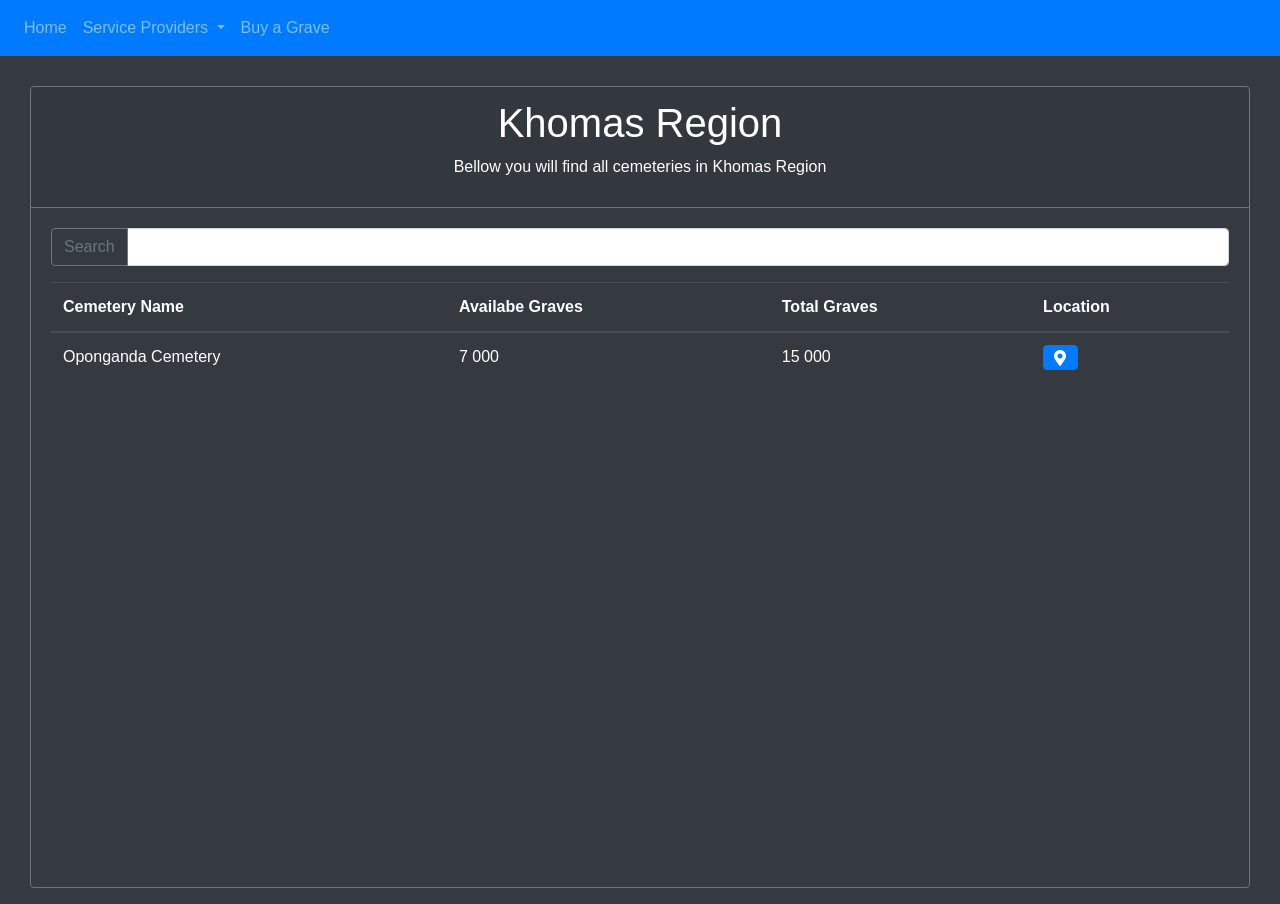
<file: gms/html/khomas.html>
<!DOCTYPE html>
<html lang="en">
  <head>
    <meta charset="UTF-8" />
    <meta name="viewport" content="width=device-width, initial-scale=1.0" />
    <title>Document</title>
    <link rel="stylesheet" href="../css/khomas.css" />
    <link
      rel="stylesheet"
      href="https://cdnjs.cloudflare.com/ajax/libs/font-awesome/5.15.3/css/all.min.css"
      integrity="sha512-BPxTfN7eBUceU3W5Fs5IxFh+0ObJmo4Qh/a9x9vN1oQwvEJrhzMQ8biJrbUlf7nWhHr58Hh6gPuGvz6ARu94Q=="
      crossorigin="anonymous"
      referrerpolicy="no-referrer"
    />
    <link
      rel="stylesheet"
      href="https://cdn.jsdelivr.net/npm/bootstrap@4.3.1/dist/css/bootstrap.min.css"
      integrity="sha384-ggOyR0iXCbMQv3Xipma34MD+dH/1fQ784/j6cY/iJTQUOhcWr7x9JvoRxT2MZw1T"
      crossorigin="anonymous"
    />
  </head>

  <body>
    <nav class="navbar navbar-expand-lg navbar-dark bg-primary">
      <button
        class="navbar-toggler"
        type="button"
        data-toggle="collapse"
        data-target="#navbarNav"
        aria-controls="navbarNav"
        aria-expanded="false"
        aria-label="Toggle navigation"
      >
        <span class="navbar-toggler-icon"></span>
      </button>
      <div class="collapse navbar-collapse" id="navbarNav">
        <ul class="navbar-nav">
          <li class="nav-item">
            <a class="nav-link" href="index.html">Home</a>
          </li>
          <li class="nav-item dropdown">
            <a
              class="nav-link dropdown-toggle"
              href="service-providers-page.html"
              id="navbarDropdownMenuLink"
              role="button"
              data-toggle="dropdown"
              aria-haspopup="true"
              aria-expanded="false"
            >
              Service Providers
            </a>
            <div class="dropdown-menu" aria-labelledby="navbarDropdownMenuLink">
              <a class="dropdown-item" href="avbobPage.html">AVBOB</a>
              <a class="dropdown-item" href="service-providers-page.html"
                >View More</a
              >
            </div>
          </li>
          <li class="nav-item">
            <a class="nav-link" href="cemeteries.html">Buy a Grave</a>
          </li>
        </ul>
      </div>
    </nav>
    <!--home landing page-->
    <section class="topSection">
      <div
        class="card border-secondary bg-dark mb-3"
        style="width: 98%; margin: 30px;"
      >
        <div class="card-header border-secondary">
          <h1 class="service-providers-header-text">Khomas Region</h1>
          <p class="service-providers-subheading">
            Bellow you will find all cemeteries in Khomas Region
          </p>
        </div>
        <div class="card-body text-secondary">
          <!--service providers details, maybe use table instead that pulls from database-->
          <div class="input-group mb-3">
            <div class="input-group-prepend">
              <button class="btn btn-outline-secondary" type="button">
                Search
              </button>
            </div>
            <input
              type="text"
              class="form-control"
              placeholder=""
              aria-label=""
              aria-describedby="basic-addon1"
            />
          </div>
          <table class="table table-hover table-dark">
            <thead>
              <tr>
                <th scope="col">Cemetery Name</th>
                <th scope="col">Availabe Graves</th>
                <th scope="col">Total Graves</th>
                <th scope="col">Location</th>
              </tr>
            </thead>
            <tbody>
              <tr id="clickable-row" style="cursor: pointer">
                <td>Oponganda Cemetery</td>
                <td>7 000</td>
                <td>15 000</td>

                <td>
                  <button class="btn btn-primary custom-button-width">
                    <i class="fas fa-map-marker-alt"></i>
                  </button>
                </td>
              </tr>
            </tbody>
          </table>
        </div>
      </div>
    </section>
    <script src="../js/khomas.js"></script>
    <script
      src="https://code.jquery.com/jquery-3.3.1.slim.min.js"
      integrity="sha384-q8i/X+965DzO0rT7abK41JStQIAqVgRVzpbzo5smXKp4YfRvH+8abtTE1Pi6jizo"
      crossorigin="anonymous"
    ></script>
    <script
      src="https://cdn.jsdelivr.net/npm/popper.js@1.14.7/dist/umd/popper.min.js"
      integrity="sha384-UO2eT0CpHqdSJQ6hJty5KVphtPhzWj9WO1clHTMGa3JDZwrnQq4sF86dIHNDz0W1"
      crossorigin="anonymous"
    ></script>
    <script
      src="https://cdn.jsdelivr.net/npm/bootstrap@4.3.1/dist/js/bootstrap.min.js"
      integrity="sha384-JjSmVgyd0p3pXB1rRibZUAYoIIy6OrQ6VrjIEaFf/nJGzIxFDsf4x0xIM+B07jRM"
      crossorigin="anonymous"
    ></script>
  </body>
</html>
</file>
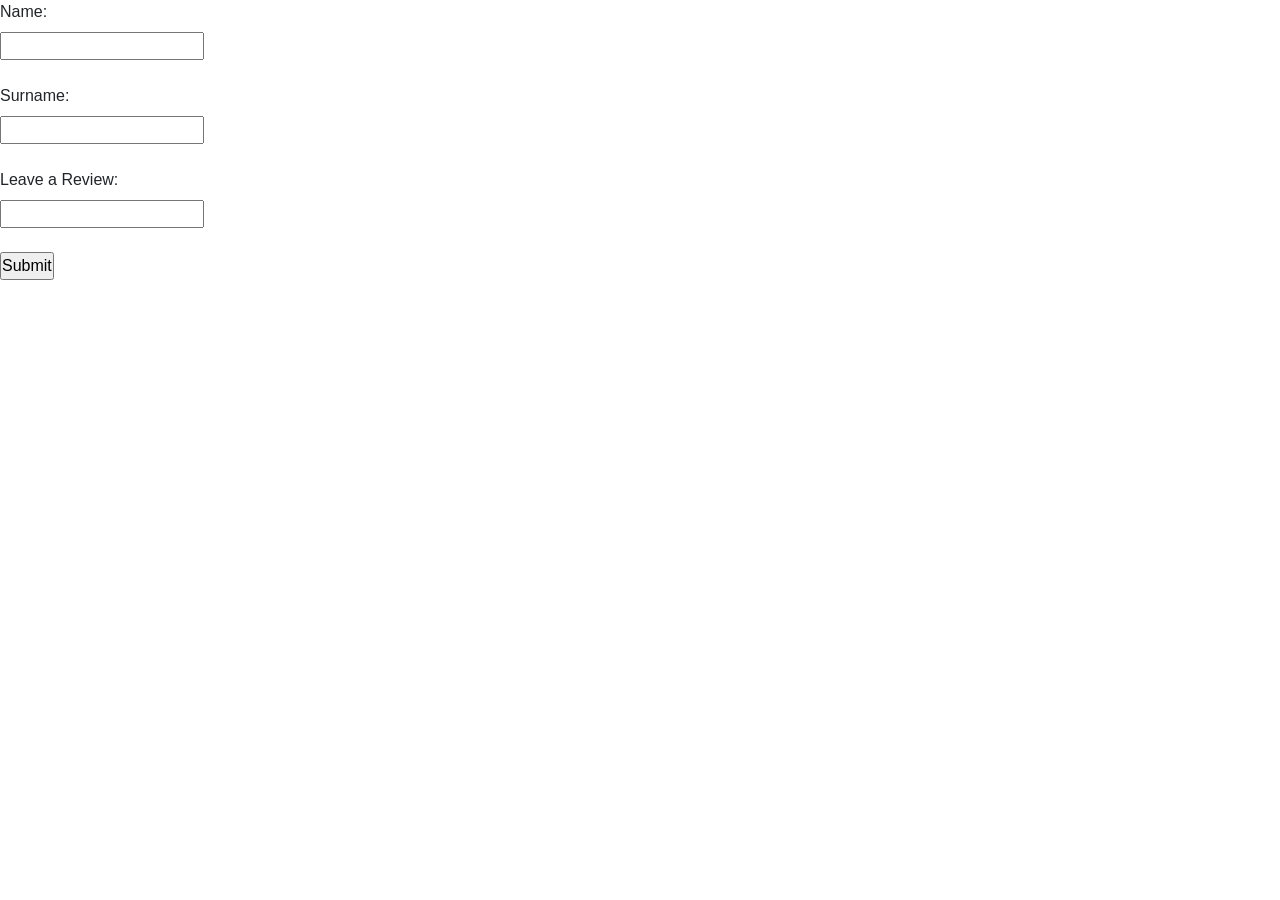
<file: gms/html/service-reviews.html>
<!DOCTYPE html>
<html lang="en">
<head>
    <meta charset="UTF-8">
    <meta name="viewport" content="width=device-width, initial-scale=1.0">
    <title>Document</title>
    
    <link rel="stylesheet" href="../css/service-reviews.css">
    <link
      rel="stylesheet"
      href="https://cdnjs.cloudflare.com/ajax/libs/font-awesome/5.15.3/css/all.min.css"
      integrity="sha512-BPxTfN7eBUceU3W5Fs5IxFh+0ObJmo4Qh/a9x9vN1oQwvEJrhzMQ8biJrbUlf7nWhHr58Hh6gPuGvz6ARu94Q=="
      crossorigin="anonymous"
      referrerpolicy="no-referrer"
    />
    <link
      rel="stylesheet"
      href="https://cdn.jsdelivr.net/npm/bootstrap@4.3.1/dist/css/bootstrap.min.css"
      integrity="sha384-ggOyR0iXCbMQv3Xipma34MD+dH/1fQ784/j6cY/iJTQUOhcWr7x9JvoRxT2MZw1T"
      crossorigin="anonymous"
    />
  </head>
<body>
    
    <!--leave arevie-->
    <div class="review-card">
        <!--displays the newly created comment-->
        
    </div>
    
    <form method="post" action="../php/review.php">
        <label for="name">Name:</label><br>
        <input type="text" id="name" name="name" required><br><br>
    
        <label for="surname">Surname:</label><br>
        <input type="text" id="surname" name="surname" required><br><br>
    
        <label for="review">Leave a Review:</label><br>
        <input type="text" name="message" rows="4" cols="50" required></textarea><br><br>
    
        <input type="submit" value="Submit">
      </form>
      <script
      src="https://code.jquery.com/jquery-3.3.1.slim.min.js"
      integrity="sha384-q8i/X+965DzO0rT7abK41JStQIAqVgRVzpbzo5smXKp4YfRvH+8abtTE1Pi6jizo"
      crossorigin="anonymous"
    ></script>
    <script
      src="https://cdn.jsdelivr.net/npm/popper.js@1.14.7/dist/umd/popper.min.js"
      integrity="sha384-UO2eT0CpHqdSJQ6hJty5KVphtPhzWj9WO1clHTMGa3JDZwrnQq4sF86dIHNDz0W1"
      crossorigin="anonymous"
    ></script>
    <script
      src="https://cdn.jsdelivr.net/npm/bootstrap@4.3.1/dist/js/bootstrap.min.js"
      integrity="sha384-JjSmVgyd0p3pXB1rRibZUAYoIIy6OrQ6VrjIEaFf/nJGzIxFDsf4x0xIM+B07jRM"
      crossorigin="anonymous"
    ></script>
</body>
</html>
</file>
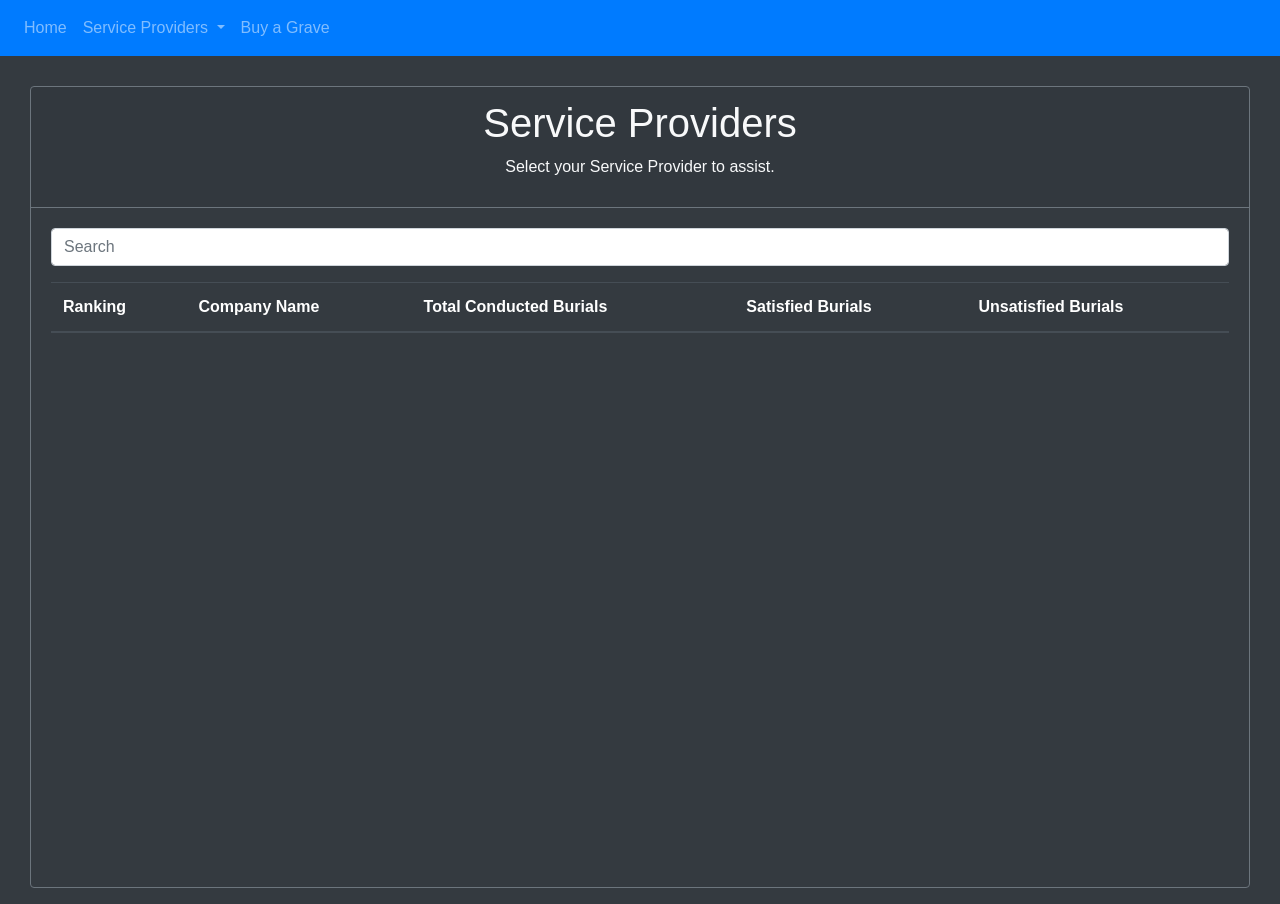
<file: gms/html/serviceProvidersPage.html>
<!DOCTYPE html>
<html lang="en">

<head>
  <meta charset="UTF-8" />
  <meta name="viewport" content="width=device-width, initial-scale=1.0" />
  <link rel="stylesheet" href="../css/serviceProvidersPage.css" />
  <title>Document</title>
  <script src="https://code.jquery.com/jquery-3.6.0.min.js"></script>

  <link rel="stylesheet" href="https://cdnjs.cloudflare.com/ajax/libs/font-awesome/5.15.3/css/all.min.css"
    integrity="iBBXm8fW90+nuLcSKlbmrPcLa0OT92xO1BIsZ+ywDWZCvqsWgccV3gFoRBv0z+8dLJgyAHIhR35VZc2oM/gI1w=="
    crossorigin="anonymous" referrerpolicy="no-referrer" />
  <link rel="stylesheet" href="https://cdn.jsdelivr.net/npm/bootstrap@4.3.1/dist/css/bootstrap.min.css"
    integrity="sha384-ggOyR0iXCbMQv3Xipma34MD+dH/1fQ784/j6cY/iJTQUOhcWr7x9JvoRxT2MZw1T" crossorigin="anonymous" />


<body>
  <!--navbar-->
  <nav class="navbar navbar-expand-lg navbar-dark bg-primary">
    <button class="navbar-toggler" type="button" data-toggle="collapse" data-target="#navbarNav"
      aria-controls="navbarNav" aria-expanded="false" aria-label="Toggle navigation">
      <span class="navbar-toggler-icon"></span>
    </button>
    <div class="collapse navbar-collapse" id="navbarNav">
      <ul class="navbar-nav">
        <li class="nav-item">
          <a class="nav-link" href="index.html">Home</a>

        </li>
        <li class="nav-item dropdown">
          <a class="nav-link dropdown-toggle" href="#" id="navbarDropdownMenuLink"
            role="button" data-toggle="dropdown" aria-haspopup="true" aria-expanded="false">
            Service Providers
          </a>
          <div class="dropdown-menu" aria-labelledby="navbarDropdownMenuLink">
            <a class="dropdown-item" href="avbobPage.html">AVBOB</a>
            <a class="dropdown-item" href="serviceProvidersPage.html">View More</a>
          </div>
        </li>
        <li class="nav-item">
          <a class="nav-link" href="cemeteries.html">Buy a Grave</a>
        </li>

      </ul>
    </div>
  </nav>

  <!--home landing page-->
  <section class="top-container">

    <div class="card border-secondary bg-dark mb-3" style="width: 98%; margin: 30px;">
      <div class="card-header border-secondary">
        <h1 class="service-providers-header-text text-light" style="display: flex; justify-content: center;">Service
          Providers</h1>
        <p class="service-providers-subheading text-light" style="display: flex; justify-content: center;">
          Select your Service Provider to assist.
        </p>
      </div>
      <div class="card-body text-secondary">
        <!--service providers details, maybe use table instead that pulls from database-->
        <div class="input-group mb-3">
          
          <input type="text" class="form-control" placeholder="Search" aria-label="" aria-describedby="basic-addon1" />
        </div>
        <table class="table table-hover table-dark">
          <thead>
            <tr>
              <th scope="col">Ranking</th>
              <th scope="col">Company Name</th>
              <th scope="col">Total Conducted Burials</th>
              <th scope="col">Satisfied Burials</th>
              <th scope="col">Unsatisfied Burials</th>
            </tr>
          </thead>
          <tbody id="serviceProvidersTableBody">
            <tr id="clickable-row" style="cursor: pointer">

            </tr>
          </tbody>
        </table>
      </div>
    </div>



  </section>
  <script src="https://code.jquery.com/jquery-3.6.0.min.js"></script>
  <script src="https://cdn.jsdelivr.net/npm/popper.js@1.14.7/dist/umd/popper.min.js"
    integrity="sha384-UO2eT0CpHqdSJQ6hJty5KVphtPhzWj9WO1clHTMGa3JDZwrnQq4sF86dIHNDz0W1"
    crossorigin="anonymous"></script>
  <script src="https://cdn.jsdelivr.net/npm/bootstrap@4.3.1/dist/js/bootstrap.min.js"
    integrity="sha384-JjSmVgyd0p3pXB1rRibZUAYoIIy6OrQ6VrjIEaFf/nJGzIxFDsf4x0xIM+B07jRM"
    crossorigin="anonymous"></script>
    <script src="../js/serviceProvidersPage.js"></script>

</body>

</html>
</file>
<file: gms/css/style.css>
* {
  margin: 0;
  padding: 0;
  font-family: "Poppins", sans-serif;
  text-decoration: none;
}
.svg-container {
  display: flex;
  justify-content: center;
  align-items: center;
  max-width: 100%;
  max-height: 100%;
}
svg {
  
  height: 400px;
  
}

path{
  fill:#2c2c2c;
}
path:hover {
  fill: #444444;
  cursor: pointer;
}

.main-image {
  background-color: #343a40;
  width: 100%;
  min-height: 53em;
}


.main-image p {
  color: white;
  font-size: 1.05em;
}


.find-a-cemetery-text {
  display: flex;
  justify-content: center;
  font-size: 2em;
  padding: 0.5em 0em 1em 0em;
  color: #ffffff;
}



/* Customize the background color of the dropdown menu */
.navbar-dark .navbar-nav .nav-item.dropdown .dropdown-menu {
  background-color: rgb(74, 144, 255) /* Replace 'your-color' with your desired color code */
}

/* Customize the text color of the dropdown menu items */
.navbar-dark .navbar-nav .nav-item.dropdown .dropdown-menu .dropdown-item {
  color:white; /* Replace 'your-text-color' with your desired text color code */
}

/* Customize the background color of the dropdown menu items when hovered */
.navbar-dark .navbar-nav .nav-item.dropdown .dropdown-menu .dropdown-item:hover {
  background-color: rgb(0, 98, 255); /* Replace 'your-hover-color' with your desired hover color code */
}
.navbar-dark .navbar-nav .nav-item.dropdown .dropdown-menu .view-more {
  background-color: rgb(36, 120, 255);/* Replace 'your-darker-color' with your desired darker color code */
}
</file>
<file: gms/css/khomas.css>
* {
    margin: 0;
    padding: 0;
    font-family: "Poppins", sans-serif;
    text-decoration: none;
  }
 
  
  /* Media query for responsive design */
  .custom-button-width{
    width: 35px;
    height: 25px;
    position: relative;
  }
  .custom-button-width i {
    position: absolute;
    left: 10px; /* Adjust the left positioning as needed */
    top: 50%;
    transform: translateY(-50%);
  }
  
  .topSection{
    display: flex;
    justify-content: center;
    background-color: #343a40;
    min-height: 53em;
  }
  
  .service-providers-header-text {
    display: flex;
    align-items: center;
    justify-content: center;
    color: #ffffff;
    
  }
  .service-providers-subheading {
    display: flex;
    align-items: center;
    justify-content: center;
    color: #ffffff;
  
  }
  
  .img-container{
    width: 100%; /* Adjust the width and height as needed */
    height: 10em;
    background:rgb(255, 255, 255);
    background-size: cover; /* This ensures the image covers the entire div */
    background-position: center top; /* Center the image within the div */
  
  }
</file>
<file: gms/css/service-reviews.css>
* {
    margin: 0;
    padding: 0;
    font-family: "Poppins", sans-serif;
    text-decoration: none;
  }
  header {
    position: sticky;
    top: 0;
    width: 100%;
    height: 25px; /* Adjust the height as needed */
    z-index: 1000;
    background-color: transparent;
    transition: all 0.5s ease;
    padding: 10px;
  }
  
  .navbar {
    list-style: none;
    display: flex;
    align-items: center;
    padding: 0;
    justify-content: flex-end;
  }
  
  .navbar-nav {
    list-style: none;
    display: flex;
    justify-content: center;
    padding: 0;
    margin-right: 17em;
  }
  
  .navbar-nav li {
    display: inline-block;
    text-align: center;
  }
  
  .navbar-nav li a {
    color: white;
    margin-right: 8rem;
    transition: color 0.4s ease-in-out;
    display: block;
  }
  
  
  header.scrolled {
    position: fixed;
    background-color: rgb(0, 72, 255);
  }
  
  header.scrolled .navbar-nav li a {
    color: rgb(255, 255, 255);
  }
  
  .navbar-nav li a::after {
    content: "";
    width: 0;
    display: block;
    background-color: #007bff;
    left: 0;
    height: 3px;
    transition: width 0.2s linear;
  }
  
  .navbar-nav li a:hover::after {
    width: 100%;
  }
  
  .navbar-nav li a:hover {
    color: #ffffff;
    font-size: 1.05em;
  }
  
  
  /* Dropdown styles */
  .dropdown-menu {
    display: none;
    position: absolute;
    background-color: #f9f9f9;
    padding: 10px;
  }
  
  .has-dropdown:hover .dropdown-menu {
    display: block;
  }
  
  .hamburger {
    cursor: pointer;
    display: none;
    margin-right: 22px;
  }
  .bar {
    height: 2px;
    width: 24px;
    background: white;
    margin: 5px 0;
    opacity: 0.8;
    -webkit-transition: all 0.3s ease-in-out;
    transition: all 0.3s ease-in-out;
  
  
  }
  
  /* Responsive styles */
  @media only screen and (max-width: 1350px) {
    /* Hamburger styles */
    
    .navbar-nav li{
      margin: 16px 0;
      font-size: 1em;
      
    }
    .navbar-nav li a{
      margin-left: 80px;
    }
    .nav-link-container:hover{
      background-color: rgb(31, 95, 255);
      width: 100%;
      display: flex;
      justify-content: center;
      
    }
    .navbar-nav.active{
      left: 0;
  
    }
    .navbar-nav {
      position: fixed;
      left: -100%;
      top: 45px;
      background-color: rgb(0, 72, 255);
      width: 100%;
      flex-direction: column;
      align-items: center;
      gap: 20px;
      transition: 0.3s;
    }
   
    .hamburger {
      display: block;
    }
    
    .hamburger.active .bar:nth-child(1) {
      transform: translateY(7px) rotate(45deg);
    }
    .hamburger.active .bar:nth-child(2) {
      opacity: 0;
    }
    .hamburger.active .bar:nth-child(3) {
      transform: translateY(-7px) rotate(-45deg);
    }
    #svg-map-container{
      margin-right: 200px;
    }
  }
</file>
<file: gms/css/serviceProvidersPage.css>
* {
  margin: 0;
  padding: 0;
  font-family: "Poppins", sans-serif;
  text-decoration: none;
}
.top-container{
  background-color: #343a40;
  height: 53em;
  display: flex;
  justify-content: center;
  
}
.subheading{
  font-size: 1.3em;
}

.table.table-hover.table-dark tbody tr:hover {
  background-color: rgb(0, 98, 255);; /* Replace 'your-hover-color' with your desired hover color code */
}
</file>
